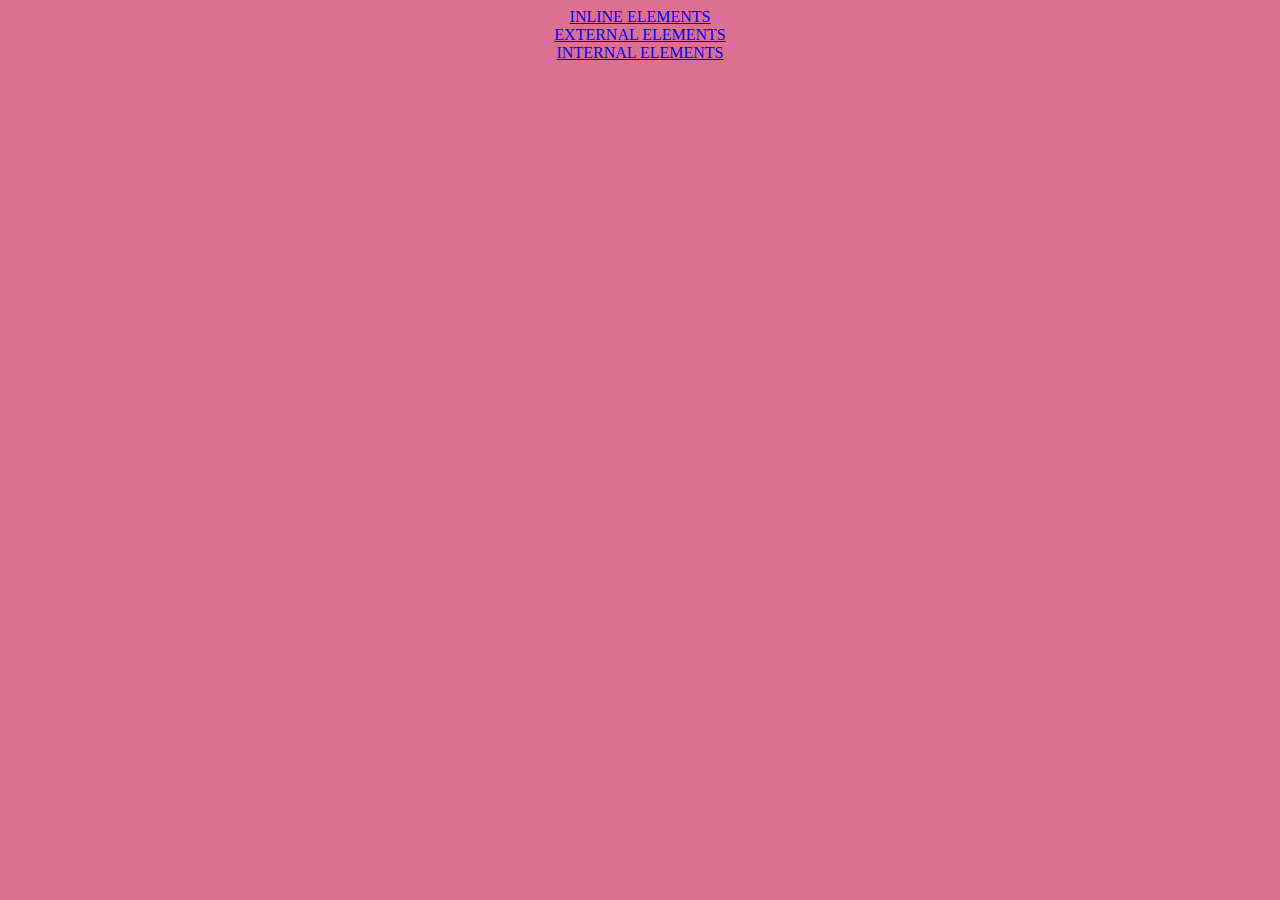
<file: index.html>
<!DOCTYPE html>
<html lang="en">
<head>
    <meta charset="UTF-8">
    <meta name="viewport" content="width=device-width, initial-scale=1.0">
    <title>Document</title>
</head>
<body style="background-color:palevioletred;">
    <center>
    <a href="./inline.html">INLINE ELEMENTS</a><br>
    <a href="./external.html">EXTERNAL ELEMENTS</a><br>
    <a href="./internal.html">INTERNAL ELEMENTS</a></center>

</body>
</html>
</file>
